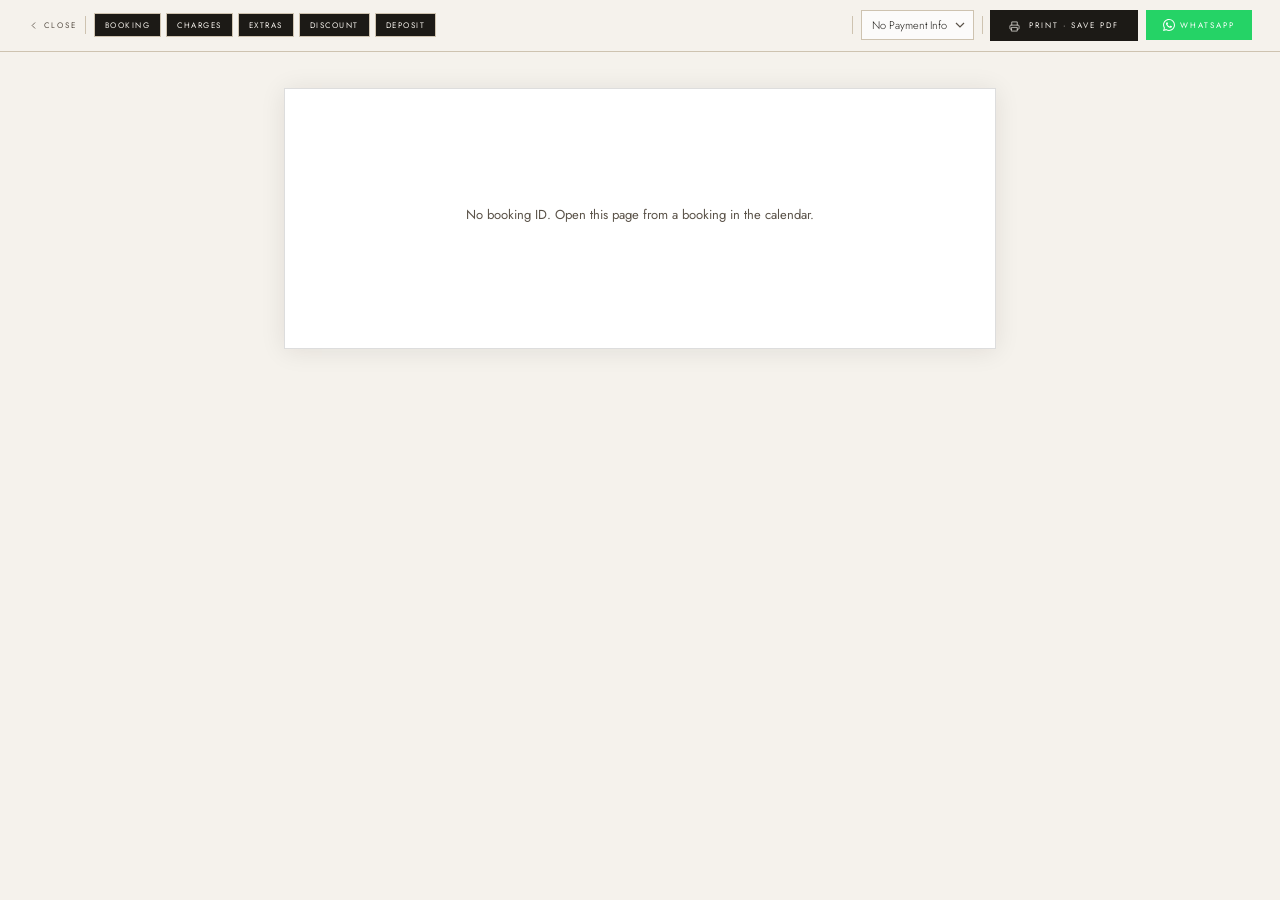
<file: invoice.html>
<!DOCTYPE html>
<html lang="en">
<head>
  <meta charset="UTF-8" />
  <meta name="viewport" content="width=device-width, initial-scale=1.0" />
  <meta name="apple-mobile-web-app-capable" content="yes" />
  <meta name="theme-color" content="#1C1A16" />
  <title>ARK OS — Invoice</title>
  <link rel="preconnect" href="https://fonts.googleapis.com" />
  <link rel="preconnect" href="https://fonts.gstatic.com" crossorigin />
  <link href="https://fonts.googleapis.com/css2?family=Cinzel:wght@400;500&family=Cormorant+Garamond:ital,wght@0,300;0,400;1,300;1,400&family=Jost:wght@300;400;500&display=swap" rel="stylesheet" />
  <style>
    :root {
      --ink:#1C1A16; --ink-soft:#2C2A24; --ink-muted:#5A5248;
      --cream:#F5F2EC; --sand:#EAE0CE; --border:#CEC3B0;
      --earth:#B09070; --earth-dim:#8A7055;
      --sea:#4A7A8A; --sea-dim:#3A6070;
      --positive:#4A7A4A; --negative:#8A4A4A;
      --display:'Cinzel',Georgia,serif;
      --serif:'Cormorant Garamond',Georgia,serif;
      --sans:'Jost',-apple-system,sans-serif;
    }
    *,*::before,*::after{box-sizing:border-box;margin:0;padding:0;}
    html{font-size:16px;}
    body{background:var(--cream);color:var(--ink);font-family:var(--sans);min-height:100vh;-webkit-font-smoothing:antialiased;}

    /* ══ CONTROLS BAR (screen only) ══ */
    .controls{
      position:sticky;top:0;z-index:100;
      background:rgba(245,242,236,0.97);backdrop-filter:blur(8px);
      border-bottom:0.5px solid var(--border);
      display:flex;align-items:center;gap:8px;padding:10px 28px;flex-wrap:wrap;
    }
    .ctrl-back{
      font-family:var(--sans);font-size:8px;font-weight:400;letter-spacing:2px;text-transform:uppercase;
      color:var(--ink-muted);cursor:pointer;background:none;border:none;
      display:flex;align-items:center;gap:5px;padding:0;transition:color 160ms;white-space:nowrap;flex-shrink:0;
    }
    .ctrl-back:hover{color:var(--ink);}
    .ctrl-sep{width:0.5px;height:18px;background:var(--border);flex-shrink:0;}
    .ctrl-toggles{display:flex;gap:5px;flex-wrap:wrap;flex:1;min-width:0;}
    .tog{
      font-family:var(--sans);font-size:8px;font-weight:400;letter-spacing:1.5px;text-transform:uppercase;
      padding:5px 10px;border:0.5px solid var(--border);background:var(--ink);color:var(--cream);
      cursor:pointer;transition:all 140ms ease;white-space:nowrap;
    }
    .tog.off{background:transparent;color:var(--ink-muted);}
    .ctrl-pay-sel{
      padding:6px 26px 6px 10px;border:0.5px solid var(--border);
      background:rgba(255,255,255,0.7)
        url("data:image/svg+xml,%3Csvg xmlns='http://www.w3.org/2000/svg' width='10' height='6' viewBox='0 0 10 6'%3E%3Cpolyline points='1,1 5,5 9,1' fill='none' stroke='%235A5248' stroke-width='1.2'/%3E%3C/svg%3E")
        no-repeat right 8px center;
      font-family:var(--sans);font-size:11px;font-weight:300;color:var(--ink);
      outline:none;appearance:none;-webkit-appearance:none;cursor:pointer;flex-shrink:0;
    }
    .ctrl-print{
      font-family:var(--sans);font-size:8px;font-weight:400;letter-spacing:2px;text-transform:uppercase;
      padding:8px 18px;border:0.5px solid var(--ink);background:var(--ink);color:var(--cream);
      cursor:pointer;transition:background 160ms;white-space:nowrap;flex-shrink:0;
    }
    .ctrl-print:hover{background:var(--ink-soft);}
    .ctrl-whatsapp{
      font-family:var(--sans);font-size:8px;font-weight:400;letter-spacing:2px;text-transform:uppercase;
      padding:8px 16px;border:0.5px solid #25D366;background:#25D366;color:#fff;
      cursor:pointer;transition:background 160ms;white-space:nowrap;flex-shrink:0;
      display:flex;align-items:center;
    }
    .ctrl-whatsapp:hover{background:#1ebe5a;}
    .ctrl-whatsapp:disabled{opacity:0.5;cursor:wait;}

    /* ══ PAYMENT CONFIG PANEL (screen only) ══ */
    .pay-cfg{
      background:rgba(234,224,206,0.45);border-bottom:0.5px solid var(--border);
      padding:14px 28px;display:flex;gap:12px;flex-wrap:wrap;align-items:flex-end;
    }
    .pcfg-hd{font-family:var(--sans);font-size:8px;letter-spacing:2px;text-transform:uppercase;color:var(--ink-muted);align-self:center;white-space:nowrap;flex-shrink:0;}
    .pcfg-grp{display:flex;flex-direction:column;gap:4px;}
    .pcfg-lbl{font-family:var(--sans);font-size:7px;letter-spacing:1.5px;text-transform:uppercase;color:var(--ink-muted);}
    .pcfg-inp{
      padding:7px 10px;border:0.5px solid var(--border);background:rgba(255,255,255,0.75);
      font-family:var(--sans);font-size:12px;font-weight:300;color:var(--ink);
      outline:none;min-width:150px;transition:border-color 160ms;
    }
    .pcfg-inp:focus{border-color:var(--sea);}
    .pcfg-sep{width:0.5px;height:32px;background:var(--border);align-self:flex-end;flex-shrink:0;}

    /* ══ INVOICE PAGE ══ */
    .inv-page{max-width:760px;margin:0 auto;padding:36px 24px 80px;}

    /* ══ INVOICE CARD ══ */
    .inv{
      background:#fff;padding:56px 60px 64px;
      box-shadow:0 2px 24px rgba(28,26,22,0.09);
      border:0.5px solid #ddd;
    }

    /* Header */
    .inv-top{display:flex;justify-content:space-between;align-items:flex-start;margin-bottom:44px;padding-bottom:32px;border-bottom:0.5px solid #CEC3B0;}
    .inv-brand-name{font-family:var(--display);font-size:30px;font-weight:400;letter-spacing:10px;color:#1C1A16;text-transform:uppercase;}
    .inv-meta-block{text-align:right;}
    .inv-title{font-family:var(--sans);font-size:8px;font-weight:400;letter-spacing:4px;text-transform:uppercase;color:#8A7055;margin-bottom:10px;}
    .inv-num{font-family:var(--display);font-size:18px;font-weight:400;letter-spacing:3px;color:#1C1A16;margin-bottom:6px;}
    .inv-ref{font-family:var(--sans);font-size:11px;font-weight:300;color:#8A7055;}

    /* Divider */
    .inv-hr{height:0.5px;background:#CEC3B0;margin:26px 0;}
    .inv-hr.strong{height:1px;background:#1C1A16;margin:0;}

    /* Section label */
    .inv-slabel{font-family:var(--sans);font-size:8px;font-weight:400;letter-spacing:3px;text-transform:uppercase;color:#8A7055;margin-bottom:14px;}

    /* Bill To */
    .inv-guest-name{font-family:var(--serif);font-size:22px;font-weight:400;color:#1C1A16;margin-bottom:3px;}
    .inv-guest-phone{font-family:var(--sans);font-size:12px;font-weight:300;color:#5A5248;}

    /* Booking details */
    .inv-drow{display:flex;padding:4px 0;font-family:var(--sans);font-size:12px;font-weight:300;}
    .inv-dk{width:110px;color:#8A7055;flex-shrink:0;}
    .inv-dv{color:#1C1A16;flex:1;}

    /* Items table */
    .inv-tbl{width:100%;border-collapse:collapse;}
    .inv-tbl thead tr{border-bottom:0.5px solid #CEC3B0;}
    .inv-tbl th{
      font-family:var(--sans);font-size:8px;font-weight:400;letter-spacing:2px;text-transform:uppercase;
      color:#8A7055;padding:0 0 10px;text-align:left;
    }
    .inv-tbl th.r{text-align:right;}
    .inv-tbl td{
      font-family:var(--sans);font-size:12px;font-weight:300;color:#1C1A16;
      padding:9px 0;border-bottom:0.5px solid rgba(206,195,176,0.4);vertical-align:top;
    }
    .inv-tbl td.r{text-align:right;font-family:var(--display);font-size:12px;letter-spacing:0.5px;white-space:nowrap;}
    .inv-tbl tr:last-child td{border-bottom:none;}
    .inv-tbl .extra-row td{color:#5A5248;}
    .inv-tbl .disc-row td{color:#8A4A4A;}
    .inv-tbl .disc-row td.r{color:#8A4A4A;}

    /* Totals */
    .inv-totals{margin-top:20px;}
    .inv-trow{display:flex;justify-content:flex-end;gap:0;padding:4px 0;align-items:baseline;}
    .inv-tlabel{font-family:var(--sans);font-size:11px;font-weight:300;color:#5A5248;min-width:130px;text-align:right;padding-right:28px;}
    .inv-tamount{font-family:var(--display);font-size:13px;letter-spacing:0.5px;color:#1C1A16;min-width:120px;text-align:right;}
    .inv-trow.total-row{padding-top:14px;margin-top:6px;}
    .inv-trow.total-row .inv-tlabel{font-family:var(--display);font-size:11px;letter-spacing:2px;text-transform:uppercase;color:#1C1A16;}
    .inv-trow.total-row .inv-tamount{font-size:20px;letter-spacing:1px;}
    .inv-trow.deposit-row .inv-tamount{color:#4A7A4A;}
    .inv-trow.balance-row .inv-tlabel{font-family:var(--display);font-size:11px;letter-spacing:2px;text-transform:uppercase;color:#1C1A16;}
    .inv-trow.balance-row .inv-tamount{font-size:16px;color:#8A4A4A;}

    /* Payment info */
    .inv-pay-block{margin-bottom:16px;}
    .inv-pay-block:last-child{margin-bottom:0;}
    .inv-pay-method-lbl{font-family:var(--sans);font-size:8px;font-weight:400;letter-spacing:2px;text-transform:uppercase;color:#8A7055;margin-bottom:6px;}
    .inv-pay-detail{font-family:var(--sans);font-size:13px;font-weight:300;color:#1C1A16;line-height:1.6;}
    .inv-pay-detail strong{font-weight:400;}

    /* Footer */
    .inv-footer{margin-top:52px;padding-top:22px;border-top:0.5px solid #CEC3B0;font-family:var(--serif);font-size:14px;font-style:italic;font-weight:300;color:#8A7055;text-align:center;}

    /* ══ VISIBILITY TOGGLES ══ */
    .inv.hide-booking  .inv-s-booking   {display:none;}
    .inv.hide-charges  .inv-s-charges   {display:none;}
    .inv.hide-extras   .inv-extras-rows {display:none;}
    .inv.hide-discount .inv-disc-row    {display:none;}
    .inv.hide-deposit  .inv-deposit-rows{display:none;}

    /* ══ PRINT STYLES ══ */
    @media print {
      @page{margin:14mm 18mm;size:A4 portrait;}
      body{background:#fff !important;}
      .controls,.pay-cfg{display:none !important;}
      .inv-page{padding:0;max-width:100%;}
      .inv{border:none;box-shadow:none;padding:0;}
      .inv-tbl td,.inv-tbl th{-webkit-print-color-adjust:exact;print-color-adjust:exact;}
      .inv-s-charges,.inv-s-booking,.inv-s-payment{page-break-inside:avoid;}
    }

    ::-webkit-scrollbar{width:4px;height:4px;}
    ::-webkit-scrollbar-track{background:transparent;}
    ::-webkit-scrollbar-thumb{background:var(--border);}
  </style>
</head>
<body>

<!-- ══ CONTROLS BAR ══ -->
<div class="controls" id="ctrlBar">
  <button class="ctrl-back" onclick="window.close()">
    <svg viewBox="0 0 24 24" style="width:11px;height:11px;stroke:currentColor;stroke-width:1.8;fill:none;stroke-linecap:round"><polyline points="15 18 9 12 15 6"/></svg>
    Close
  </button>
  <div class="ctrl-sep"></div>
  <div class="ctrl-toggles">
    <button class="tog"  data-s="booking"  onclick="tog(this,'booking')">Booking</button>
    <button class="tog"  data-s="charges"  onclick="tog(this,'charges')">Charges</button>
    <button class="tog"  data-s="extras"   onclick="tog(this,'extras')">Extras</button>
    <button class="tog"  data-s="discount" onclick="tog(this,'discount')">Discount</button>
    <button class="tog"  id="togDeposit" data-s="deposit" onclick="tog(this,'deposit')">Deposit</button>
  </div>
  <div class="ctrl-sep"></div>
  <select class="ctrl-pay-sel" id="payMethod" onchange="onPayChange()">
    <option value="">No Payment Info</option>
    <option value="instapay">Instapay</option>
    <option value="bank">Bank Transfer</option>
    <option value="both">Both</option>
  </select>
  <div class="ctrl-sep"></div>
  <button class="ctrl-print" onclick="window.print()">
    <svg viewBox="0 0 24 24" style="width:11px;height:11px;stroke:currentColor;stroke-width:1.5;fill:none;stroke-linecap:round;stroke-linejoin:round;margin-right:5px;vertical-align:middle"><polyline points="6 9 6 2 18 2 18 9"/><path d="M6 18H4a2 2 0 0 1-2-2v-5a2 2 0 0 1 2-2h16a2 2 0 0 1 2 2v5a2 2 0 0 1-2 2h-2"/><rect x="6" y="14" width="12" height="8"/></svg>
    Print &middot; Save PDF
  </button>
  <button class="ctrl-whatsapp" id="waBtn" onclick="shareWhatsApp()">
    <svg viewBox="0 0 24 24" style="width:12px;height:12px;fill:currentColor;margin-right:5px;vertical-align:middle" xmlns="http://www.w3.org/2000/svg"><path d="M17.472 14.382c-.297-.149-1.758-.867-2.03-.967-.273-.099-.471-.148-.67.15-.197.297-.767.966-.94 1.164-.173.199-.347.223-.644.075-.297-.15-1.255-.463-2.39-1.475-.883-.788-1.48-1.761-1.653-2.059-.173-.297-.018-.458.13-.606.134-.133.298-.347.446-.52.149-.174.198-.298.298-.497.099-.198.05-.371-.025-.52-.075-.149-.669-1.612-.916-2.207-.242-.579-.487-.5-.669-.51-.173-.008-.371-.01-.57-.01-.198 0-.52.074-.792.372-.272.297-1.04 1.016-1.04 2.479 0 1.462 1.065 2.875 1.213 3.074.149.198 2.096 3.2 5.077 4.487.709.306 1.262.489 1.694.625.712.227 1.36.195 1.871.118.571-.085 1.758-.719 2.006-1.413.248-.694.248-1.289.173-1.413-.074-.124-.272-.198-.57-.347m-5.421 7.403h-.004a9.87 9.87 0 01-5.031-1.378l-.361-.214-3.741.982.998-3.648-.235-.374a9.86 9.86 0 01-1.51-5.26c.001-5.45 4.436-9.884 9.888-9.884 2.64 0 5.122 1.03 6.988 2.898a9.825 9.825 0 012.893 6.994c-.003 5.45-4.437 9.884-9.885 9.884m8.413-18.297A11.815 11.815 0 0012.05 0C5.495 0 .16 5.335.157 11.892c0 2.096.547 4.142 1.588 5.945L.057 24l6.305-1.654a11.882 11.882 0 005.683 1.448h.005c6.554 0 11.89-5.335 11.893-11.893a11.821 11.821 0 00-3.48-8.413z"/></svg>
    WhatsApp
  </button>
</div>

<!-- ══ PAYMENT CONFIG PANEL ══ -->
<div class="pay-cfg" id="payCfg" style="display:none">
  <div class="pcfg-hd">Payment Details</div>

  <div id="ipFields" style="display:none;gap:10px;flex-wrap:wrap">
    <div class="pcfg-grp">
      <div class="pcfg-lbl">Instapay Name</div>
      <input class="pcfg-inp" id="ip-name" placeholder="e.g. ARK Properties" oninput="saveCfg();renderPaySection()">
    </div>
    <div class="pcfg-grp">
      <div class="pcfg-lbl">Instapay Number</div>
      <input class="pcfg-inp" id="ip-num" placeholder="e.g. 01012345678" oninput="saveCfg();renderPaySection()" style="min-width:160px">
    </div>
  </div>

  <div id="bkFields" style="display:none">
    <div style="display:flex;gap:10px;flex-wrap:wrap">
      <div class="pcfg-grp">
        <div class="pcfg-lbl">Bank</div>
        <input class="pcfg-inp" id="bk-bank" placeholder="e.g. CIB" oninput="saveCfg();renderPaySection()" style="min-width:100px">
      </div>
      <div class="pcfg-grp">
        <div class="pcfg-lbl">Account Name</div>
        <input class="pcfg-inp" id="bk-name" placeholder="e.g. ARK Properties LLC" oninput="saveCfg();renderPaySection()">
      </div>
      <div class="pcfg-grp">
        <div class="pcfg-lbl">Account Number / IBAN</div>
        <input class="pcfg-inp" id="bk-num" placeholder="e.g. 1234567890" oninput="saveCfg();renderPaySection()" style="min-width:170px">
      </div>
    </div>
  </div>
</div>

<!-- ══ INVOICE ══ -->
<div class="inv-page">
  <div class="inv" id="inv">
    <div style="padding:60px;text-align:center;font-family:var(--sans);font-size:12px;color:var(--ink-muted)">Loading&hellip;</div>
  </div>
</div>

<script>
/* ══════════════════════════════════════════════════════
   INVOICE GENERATOR — no auth dependency
   Data is injected by the parent tab via localStorage.
══════════════════════════════════════════════════════ */
const PAY_KEY  = 'ark_invoice_pay_v1';
const DATA_KEY = 'ark_invoice_payload';

/* ── Helpers ── */
function fmtC(n){ return 'EGP ' + Math.round(n||0).toLocaleString('en-EG'); }

function fmtDT(str){
  if(!str) return '—';
  var parts = str.split('T');
  var d = new Date(parts[0]+'T12:00:00');
  var label = d.toLocaleDateString('en-GB',{weekday:'short',day:'numeric',month:'long',year:'numeric'});
  if(parts[1]) return label + ' · ' + parts[1].slice(0,5);
  return label;
}

function invNum(id){
  var y = new Date().getFullYear();
  return 'ARK-' + y + '-' + (id||'').slice(-6).toUpperCase();
}

function todayLabel(){
  return new Date().toLocaleDateString('en-GB',{day:'numeric',month:'long',year:'numeric'});
}

function nights(ci,co){
  if(!ci||!co) return 0;
  return Math.round((new Date(co.split('T')[0])-new Date(ci.split('T')[0]))/864e5);
}

/* ── Payment config (localStorage) ── */
function loadCfg(){ try{ return JSON.parse(localStorage.getItem(PAY_KEY))||{}; }catch(e){ return {}; } }
function saveCfg(){
  localStorage.setItem(PAY_KEY, JSON.stringify({
    ipName: document.getElementById('ip-name').value,
    ipNum:  document.getElementById('ip-num').value,
    bkBank: document.getElementById('bk-bank').value,
    bkName: document.getElementById('bk-name').value,
    bkNum:  document.getElementById('bk-num').value,
  }));
}

function onPayChange(){
  var m   = document.getElementById('payMethod').value;
  var cfg = document.getElementById('payCfg');
  var ipF = document.getElementById('ipFields');
  var bkF = document.getElementById('bkFields');
  cfg.style.display = m ? 'flex' : 'none';
  ipF.style.display = (m==='instapay'||m==='both') ? 'flex'  : 'none';
  bkF.style.display = (m==='bank'    ||m==='both') ? 'block' : 'none';
  renderPaySection();
}

function renderPaySection(){
  var el  = document.getElementById('inv-pay-inner');
  var sec = document.getElementById('inv-pay-wrap');
  if(!el||!sec) return;
  var m = document.getElementById('payMethod').value;
  if(!m){ sec.style.display='none'; return; }
  var c = loadCfg();
  var html = '';
  if(m==='instapay'||m==='both'){
    html += '<div class="inv-pay-block">'
      + '<div class="inv-pay-method-lbl">Instapay</div>'
      + '<div class="inv-pay-detail">'+(c.ipNum||'—')+(c.ipName?' · <strong>'+c.ipName+'</strong>':'')+'</div>'
      + '</div>';
  }
  if(m==='bank'||m==='both'){
    var parts = [c.bkBank,c.bkName,c.bkNum].filter(Boolean);
    html += '<div class="inv-pay-block">'
      + '<div class="inv-pay-method-lbl">Bank Transfer</div>'
      + '<div class="inv-pay-detail">'+(parts.length ? parts.map(function(p,i){return i===0?'<strong>'+p+'</strong>':p;}).join(' · ') : '—')+'</div>'
      + '</div>';
  }
  el.innerHTML = html;
  sec.style.display = '';
}

/* ── Toggle sections ── */
function tog(btn, section){
  btn.classList.toggle('off');
  document.getElementById('inv').classList.toggle('hide-'+section);
}

/* ── Render invoice ── */
function renderInvoice(b, units){
  units = units || [];
  var unitStr = (b.accommodations||[])
    .map(function(id){ var u=units.find(function(u){return u.id===id;}); return u?u.name:id; })
    .join(', ') || '—';

  var n          = nights(b.checkIn, b.checkOut);
  var extras     = (b.extras||[]).filter(function(e){ return e.name && (e.price||0)>0; });
  var extrasTotal= extras.reduce(function(s,e){ return s+(e.price||0)*(e.qty||1); },0);
  var discount   = b.discountAmount || 0;
  var total      = b.finalAmount    || 0;
  var deposit    = b.depositAmount  || 0;
  var balance    = Math.max(0, total - deposit);

  // Accommodation: use saved baseAmount if available, else back-calculate
  var accom = (b.baseAmount > 0) ? b.baseAmount : Math.max(0, total + discount - extrasTotal);

  var extrasRows = extras.map(function(e){
    return '<tr class="extra-row inv-extras-rows">'
      + '<td>'+e.name+((e.qty||1)>1?' <span style="color:#8A7055;font-size:11px">&times; '+e.qty+'</span>':'')+'</td>'
      + '<td class="r">'+fmtC((e.price||0)*(e.qty||1))+'</td>'
      + '</tr>';
  }).join('');

  var discRow = discount>0
    ? '<tr class="disc-row inv-disc-row"><td>Discount</td><td class="r">&minus; '+fmtC(discount)+'</td></tr>'
    : '';

  var depositRows = deposit>0
    ? '<div class="inv-trow deposit-row">'
        + '<span class="inv-tlabel">Deposit Paid</span>'
        + '<span class="inv-tamount" style="color:#4A7A4A">&minus; '+fmtC(deposit)+'</span>'
      + '</div>'
      + '<div class="inv-trow balance-row">'
        + '<span class="inv-tlabel">Balance Due</span>'
        + '<span class="inv-tamount" style="color:#8A4A4A">'+fmtC(balance)+'</span>'
      + '</div>'
    : '';

  var guestRows = ''
    + (b.groupSize ? '<div class="inv-drow"><span class="inv-dk">Guests</span><span class="inv-dv">'+b.groupSize+'</span></div>' : '')
    + (b.source    ? '<div class="inv-drow"><span class="inv-dk">Source</span><span class="inv-dv">'+b.source+'</span></div>'    : '');

  document.getElementById('inv').innerHTML =
    /* HEADER */
    '<div class="inv-top">'
      + '<div class="inv-brand-name">The Ark</div>'
      + '<div class="inv-meta-block">'
        + '<div class="inv-title">Invoice</div>'
        + '<div class="inv-num">'+invNum(b.id)+'</div>'
        + '<div class="inv-ref">'+todayLabel()+'</div>'
      + '</div>'
    + '</div>'

    /* BILL TO */
    + '<div style="margin-bottom:8px"><div class="inv-slabel">Bill To</div>'
    + '<div class="inv-guest-name">'+(b.guestName||'—')+'</div>'
    + (b.phone ? '<div class="inv-guest-phone">'+b.phone+'</div>' : '')
    + '</div>'

    /* BOOKING DETAILS */
    + '<div class="inv-s-booking">'
      + '<div class="inv-hr"></div>'
      + '<div class="inv-slabel">Booking Details</div>'
      + '<div class="inv-drow"><span class="inv-dk">Property</span><span class="inv-dv">'+unitStr+'</span></div>'
      + '<div class="inv-drow"><span class="inv-dk">Check-in</span><span class="inv-dv">'+fmtDT(b.checkIn)+'</span></div>'
      + '<div class="inv-drow"><span class="inv-dk">Check-out</span><span class="inv-dv">'+fmtDT(b.checkOut)+'</span></div>'
      + '<div class="inv-drow"><span class="inv-dk">Duration</span><span class="inv-dv">'+n+' night'+(n!==1?'s':'')+'</span></div>'
      + guestRows
    + '</div>'

    /* CHARGES */
    + '<div class="inv-s-charges">'
      + '<div class="inv-hr"></div>'
      + '<div class="inv-slabel">Charges</div>'
      + '<table class="inv-tbl">'
        + '<thead><tr><th>Description</th><th class="r">Amount</th></tr></thead>'
        + '<tbody>'
          + '<tr><td>Accommodation &middot; '+n+' night'+(n!==1?'s':'')+'</td><td class="r">'+fmtC(accom)+'</td></tr>'
          + extrasRows
          + discRow
        + '</tbody>'
      + '</table>'

      /* TOTALS */
      + '<div class="inv-totals">'
        + '<div class="inv-hr strong" style="margin-top:16px"></div>'
        + '<div class="inv-hr" style="margin-top:2px;margin-bottom:0"></div>'
        + '<div class="inv-trow total-row" style="margin-top:14px">'
          + '<span class="inv-tlabel">Total</span>'
          + '<span class="inv-tamount">'+fmtC(total)+'</span>'
        + '</div>'
        + '<div class="inv-deposit-rows">'+depositRows+'</div>'
      + '</div>'
    + '</div>'

    /* PAYMENT INFO */
    + '<div class="inv-s-payment" id="inv-pay-wrap" style="display:none">'
      + '<div class="inv-hr"></div>'
      + '<div class="inv-slabel">Payment Instructions</div>'
      + '<div id="inv-pay-inner"></div>'
    + '</div>'

    /* FOOTER */
    + '<div class="inv-footer">Thank you for choosing The Ark.</div>';

  // Disable deposit toggle if no deposit
  if(deposit === 0){
    var btn = document.getElementById('togDeposit');
    btn.classList.add('off');
    btn.disabled = true;
    btn.style.opacity = '0.3';
    document.getElementById('inv').classList.add('hide-deposit');
  }

  // Re-apply payment section if already selected
  renderPaySection();

  // Log this invoice generation to localStorage history
  _logInvoice(b, invNum(b.id));
}

/* ── Invoice log ── */
var LOG_KEY = 'ark_invoices_v1';
function _logInvoice(b, num){
  try {
    var log = JSON.parse(localStorage.getItem(LOG_KEY)||'[]');
    // Remove any previous entry for this booking to avoid duplicates
    log = log.filter(function(e){ return e.bookingId !== b.id; });
    log.unshift({
      invoiceNumber: num,
      bookingId:     b.id,
      guestName:     b.guestName || '—',
      amount:        b.finalAmount || 0,
      generatedAt:   new Date().toISOString()
    });
    // Keep last 100 entries
    if(log.length > 100) log = log.slice(0, 100);
    localStorage.setItem(LOG_KEY, JSON.stringify(log));
  } catch(e){}
}

/* ── WhatsApp / PDF share ── */
function _loadScript(src){
  return new Promise(function(resolve, reject){
    if(document.querySelector('script[src="'+src+'"]')){ resolve(); return; }
    var s = document.createElement('script');
    s.src = src; s.onload = resolve; s.onerror = reject;
    document.head.appendChild(s);
  });
}

async function shareWhatsApp(){
  var btn = document.getElementById('waBtn');
  var origText = btn.innerHTML;
  btn.disabled = true;
  btn.innerHTML = '<span style="margin-right:6px">⏳</span> Generating…';

  try {
    // Lazy-load html2pdf.js only when needed
    await _loadScript('https://cdnjs.cloudflare.com/ajax/libs/html2pdf.js/0.10.1/html2pdf.bundle.min.js');

    var el = document.getElementById('inv');
    var filename = 'ARK-Invoice.pdf';

    var pdfBlob = await html2pdf()
      .set({
        margin:     [14, 18, 14, 18],
        filename:   filename,
        image:      { type: 'jpeg', quality: 0.95 },
        html2canvas:{ scale: 2, useCORS: true, logging: false },
        jsPDF:      { unit: 'mm', format: 'a4', orientation: 'portrait' }
      })
      .from(el)
      .outputPdf('blob');

    var file = new File([pdfBlob], filename, { type: 'application/pdf' });

    // Try native share sheet (works on iOS/Android → picks WhatsApp)
    if(navigator.canShare && navigator.canShare({ files: [file] })){
      await navigator.share({ files: [file], title: 'ARK Invoice' });
    } else {
      // Desktop fallback: download the PDF
      var url = URL.createObjectURL(pdfBlob);
      var a = document.createElement('a');
      a.href = url; a.download = filename;
      document.body.appendChild(a); a.click();
      document.body.removeChild(a);
      setTimeout(function(){ URL.revokeObjectURL(url); }, 5000);
    }
  } catch(err){
    if(err && err.name !== 'AbortError'){
      console.error('[ARK] Share failed:', err);
      alert('Could not generate PDF. Try Print · Save PDF instead.');
    }
  } finally {
    btn.disabled = false;
    btn.innerHTML = origText;
  }
}

/* ── Bootstrap ── */
(function init(){
  var id = new URLSearchParams(location.search).get('id');

  // Try localStorage payload (set by parent tab)
  var raw = null;
  try { raw = localStorage.getItem(DATA_KEY); } catch(e){}

  if(raw){
    try{
      var payload = JSON.parse(raw);
      // Validate that this payload matches the requested booking
      if(payload.booking && payload.booking.id === id){
        renderInvoice(payload.booking, payload.units || []);
        // Restore saved payment config
        var c = loadCfg();
        document.getElementById('ip-name').value = c.ipName || '';
        document.getElementById('ip-num').value  = c.ipNum  || '';
        document.getElementById('bk-bank').value = c.bkBank || '';
        document.getElementById('bk-name').value = c.bkName || '';
        document.getElementById('bk-num').value  = c.bkNum  || '';
        return;
      }
    } catch(e){}
  }

  // Fallback: no data available
  document.getElementById('inv').innerHTML =
    '<div style="padding:60px;text-align:center;font-family:var(--sans);font-size:13px;color:var(--ink-muted)">'
    + (id ? 'Could not load booking data. Please close this tab and reopen the invoice from the booking.' : 'No booking ID. Open this page from a booking in the calendar.')
    + '</div>';
})();
</script>
<script>if("serviceWorker"in navigator){window.addEventListener("load",function(){navigator.serviceWorker.register("./sw.js");});}</script>
</body>
</html>
</file>
